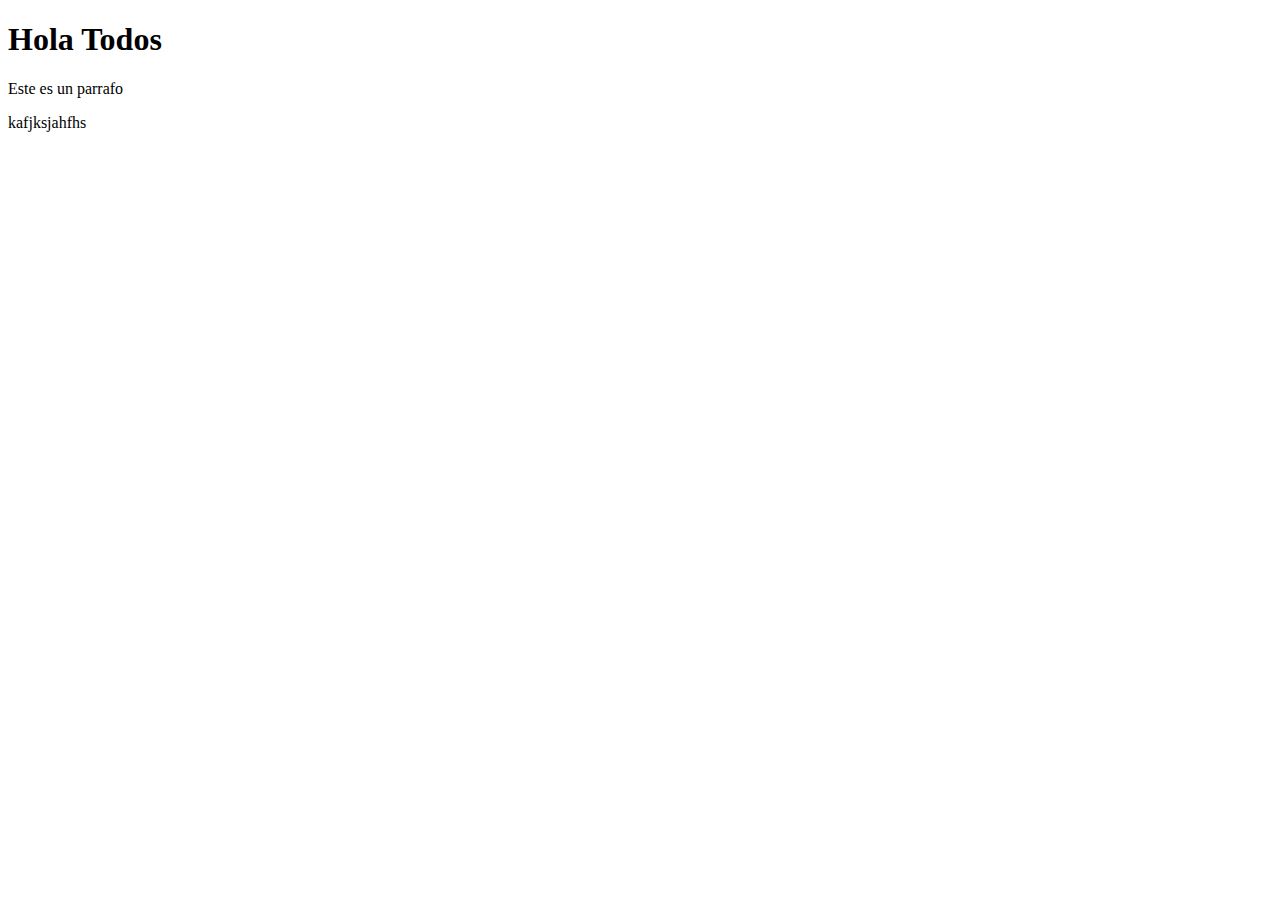
<file: index.html>
<!DOCTYPE html>
<html lang="en">
  <head>
    <meta charset="UTF-8" />
    <meta http-equiv="X-UA-Compatible" content="IE=edge" />
    <meta name="viewport" content="width=device-width, initial-scale=1.0" />
    <title>Document</title>
  </head>
  <body>
    <h1>Hola Todos</h1>
    <p>Este es un parrafo</p>
    kafjksjahfhs
    <script src="main.js"></script>
  </body>
</html>
</file>
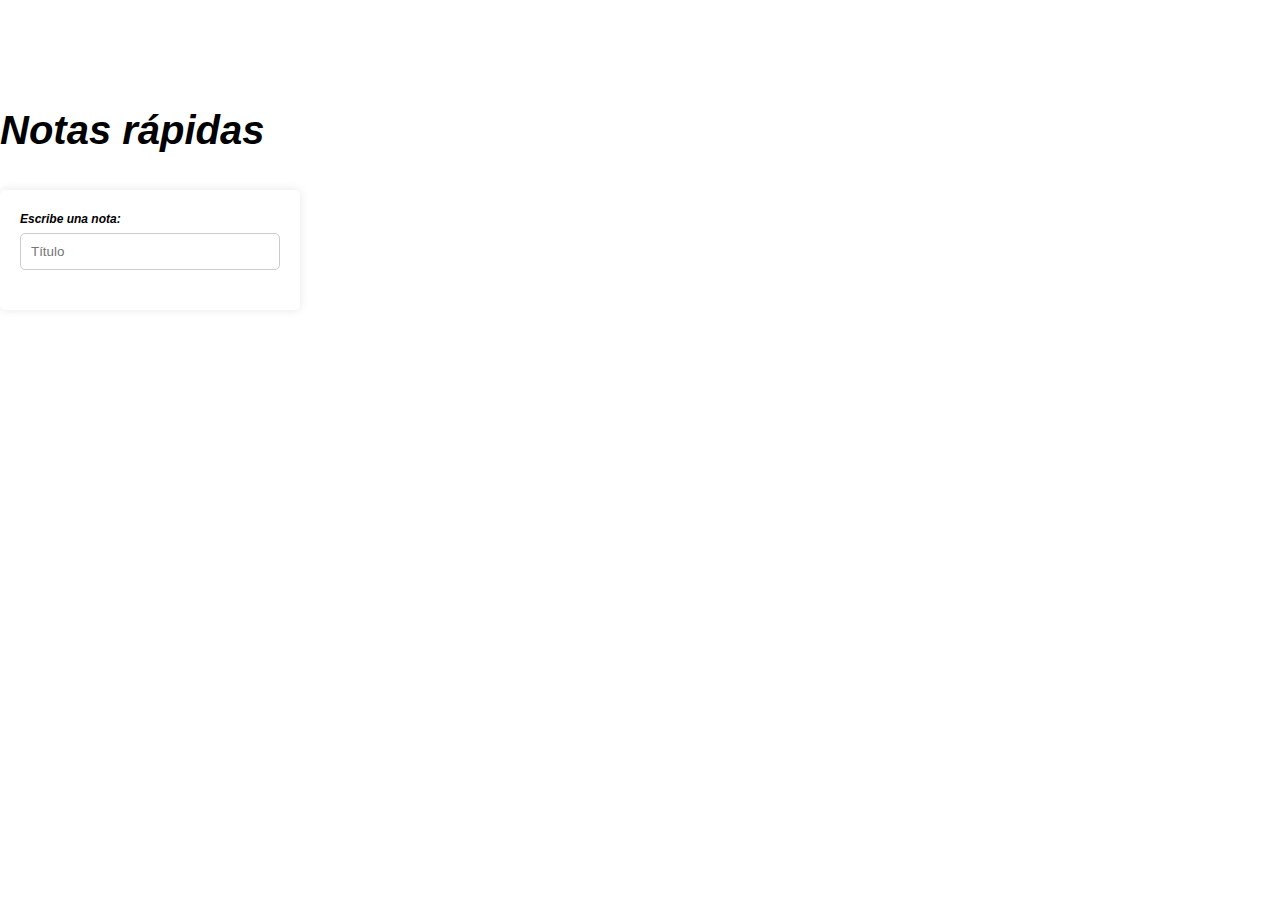
<file: debugger/index.html>
<!DOCTYPE html>
<html lang="en">
  <head>
    <meta charset="UTF-8" />
    <meta http-equiv="X-UA-Compatible" content="IE=edge" />
    <meta name="viewport" content="width=device-width, initial-scale=1.0" />
    <link rel="stylesheet" href="styles.css" />
    <title>Document</title>
  </head>
  <body>
    <h1>Notas rápidas</h1>
    <div class="container">
      <div class="text-field">
        <label for="nota">Escribe una nota:</label>
        <input type="text" placeholder="Título" name="nota" />
      </div>
    </div>
    <div id="all-notes"></div>

    <script src="main.js"></script>
  </body>
</html>
</file>
<file: debugger/styles.css>
* {
  margin: 0;
  padding: 0;
  box-sizing: border-box;
}

body {
  font-family: "Roboto", Verdana, Geneva, Tahoma, sans-serif;
  font-size: 12px;
  line-height: 1.5;
  font-weight: bold;
  font-style: italic;
}

h1 {
  font-size: 2.5rem;
  margin-top: 100px;
  margin-bottom: 30px;
}
.container {
  width: 100%;
  max-width: 300px;
  padding: 20px;
  background-color: #fff;
  border-radius: 5px;
  box-shadow: 0 0 10px rgba(0, 0, 0, 0.1);
}

.container .text-field {
  display: flex;
  flex-direction: column;
  margin-bottom: 20px;
}
.container .text-field label {
  margin-bottom: 5px;
}
.container .text-field input {
  padding: 10px;
  border: 1px solid #ccc;
  border-radius: 5px;
  outline: none;
}

#all-notes {
  width: 100%;
  max-width: 300px;
}
.nota {
  margin-top: 20px;
  font-size: 0.8rem;
  color: #666;
  background-color: antiquewhite;
  padding: 10px;
  border-radius: 5px;
  width: 100%;
}
</file>
